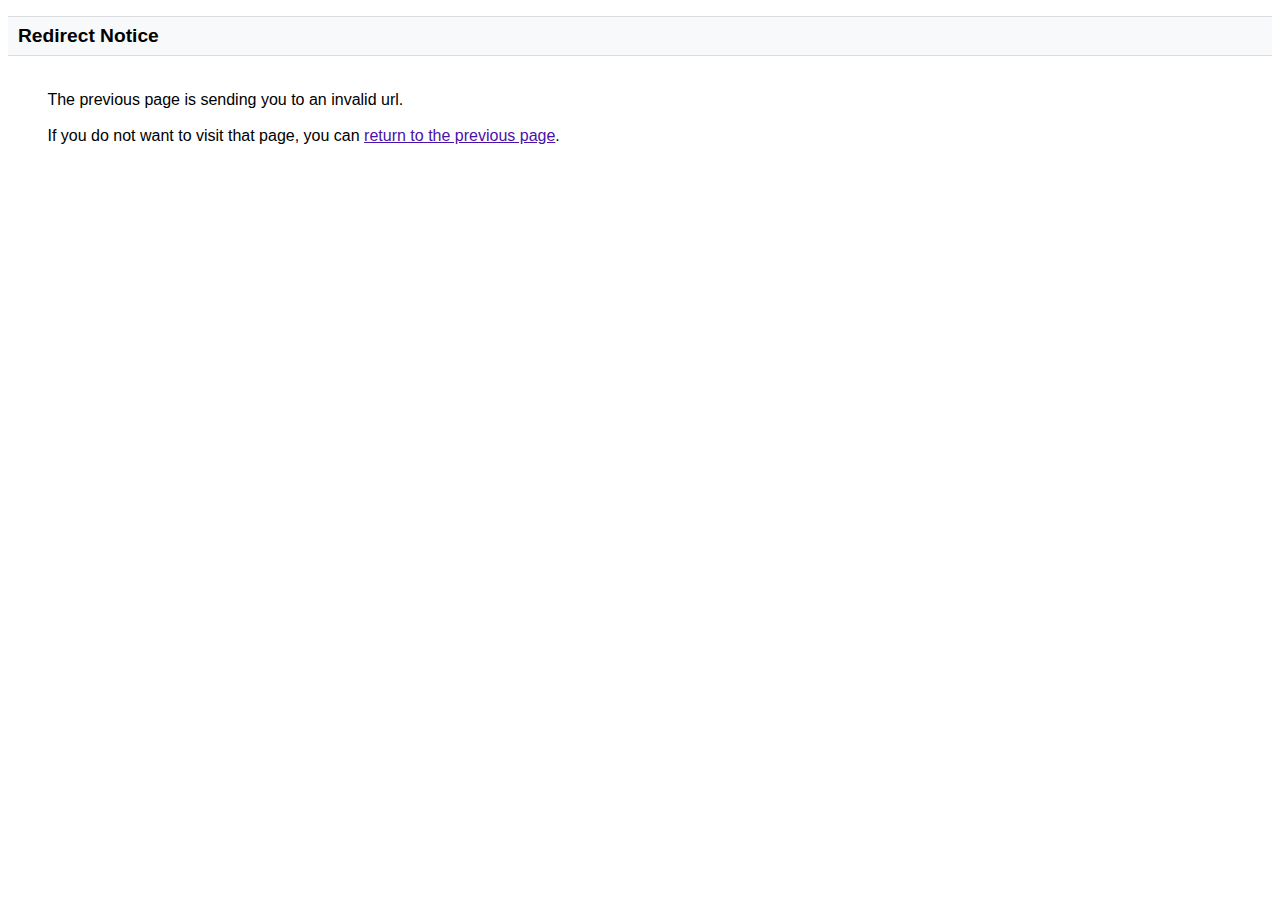
<file: view-page-source.com-www.google.com_url_sa=t&amp;amp;rct=j&amp;amp;q=&amp;amp;esrc=s&amp;amp;source=web&amp;amp;cd=&amp;amp;cad=rja&amp;amp;uact=8&amp;amp;ved=2ahUKEwig-IuRm7GKAxWCZkEAHbevGp8QFnoECBYQA (1).html>
<!DOCTYPE html>
<html lang="en-CA">
<head>
  <meta http-equiv="Content-Type" content=
  "text/html; charset=utf-8">
  <title>Redirect Notice</title>
  <style>
  body,div,a{font-family:sans-serif}body{background-color:#fff;margin-top:3px}div{color:#000}a:link{color:#4b11a8;}a:visited{color:#4b11a8;}a:active{color:#ea4335}div.mymGo{border-top:1px solid #dadce0;border-bottom:1px solid #dadce0;background:#f8f9fa;margin-top:1em;width:100%}div.aXgaGb{padding:0.5em 0;margin-left:10px}div.fTk7vd{margin-left:35px;margin-top:35px}
  </style>
</head>
<body>
  <div class="mymGo">
    <div class="aXgaGb">
      <font style="font-size:larger"><b>Redirect Notice</b></font>
    </div>
  </div>
  <div class="fTk7vd">
    &nbsp;The previous page is sending you to an invalid url.<br>
    <br>
    &nbsp;If you do not want to visit that page, you can <a href=
    "#" id="tsuid_D7JiZ4OUEaGkiLMPu_Gp2Q8_1">return to the previous
    page</a>.
    <script nonce="5E65KxBCpKk2dAtwRFG7WA">
    (function(){var id='tsuid_D7JiZ4OUEaGkiLMPu_Gp2Q8_1';(function(){document.getElementById(id).onclick=function(){window.history.back();return!1};}).call(this);})();(function(){var id='tsuid_D7JiZ4OUEaGkiLMPu_Gp2Q8_1';var ct='originlink';var oi='unauthorizedredirect';(function(){document.getElementById(id).onmousedown=function(){var b=document&&document.referrer,a="encodeURIComponent"in window?encodeURIComponent:escape,c="";b&&(c=a(b));(new Image).src="/url?sa=T&url="+c+"&oi="+a(oi)+"&ct="+a(ct);return!1};}).call(this);})();
    </script><br>
    <br>
    <br>
  </div>
</body>
</html>
</file>
